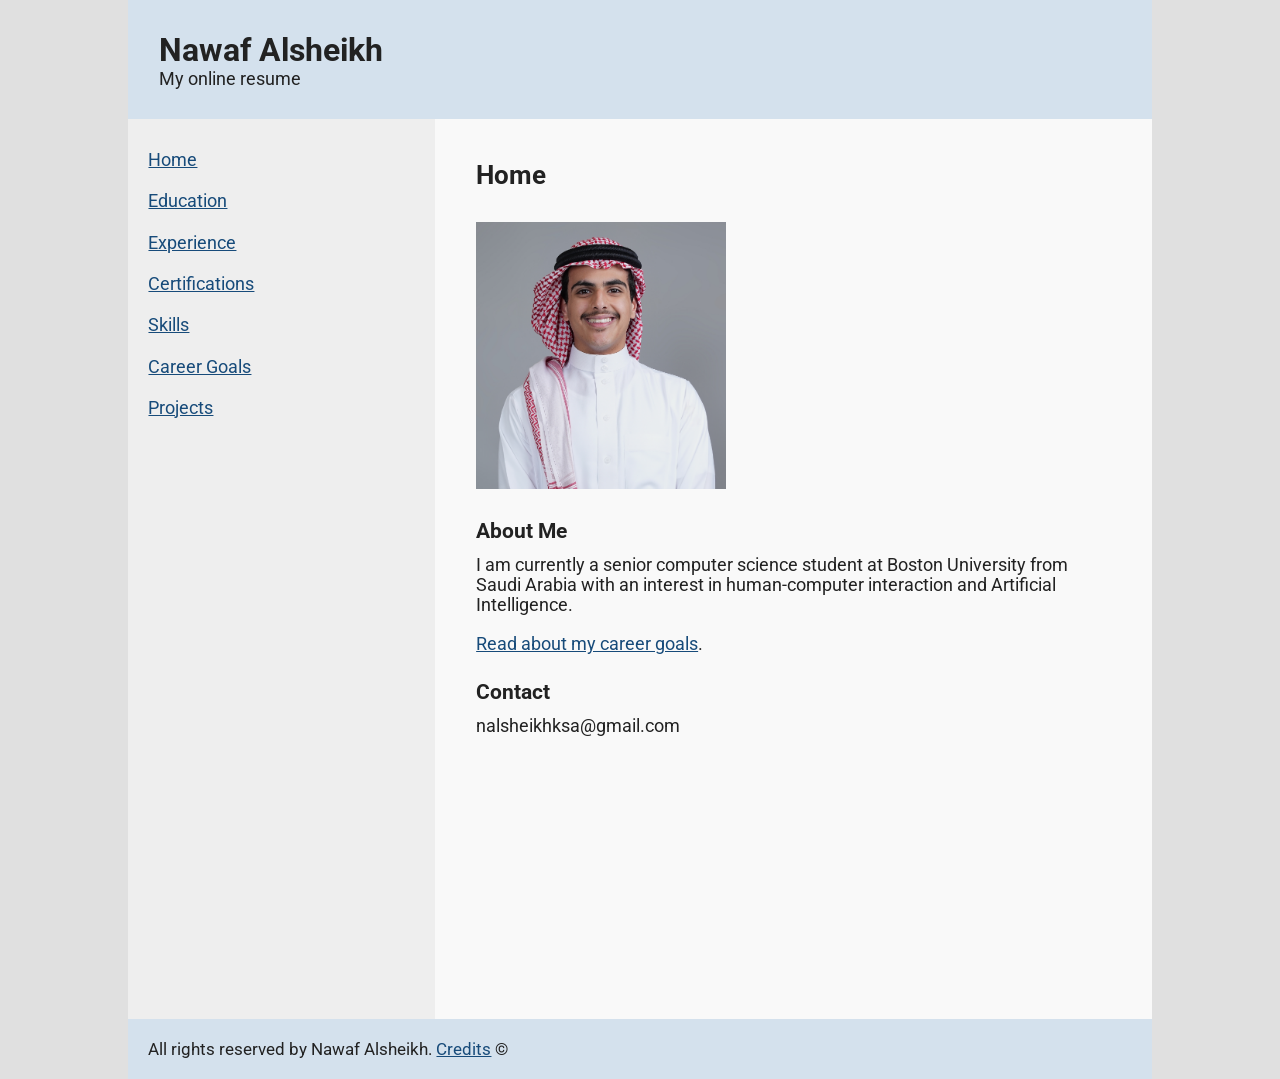
<file: index.html>
<!DOCTYPE html>
<html lang="en">
<head>
    <meta charset="UTF-8">
    <meta name="viewport" content="width=device-width, initial-scale=1.0">
    <link rel="stylesheet" type="text/css" href="https://fonts.googleapis.com/css2?family=Roboto&amp;display=swap">
    <link rel="stylesheet" type="text/css" href="style.css">
    <title>Home | My Resume</title>
</head>
<body>
    <div id="page-wrapper">
        <header>
            <h1>Nawaf Alsheikh</h1>
            <p>My online resume</p>
        </header>
        <div id="container">
            <nav>
                <ul>
                    <li><a href="index.html">Home</a></li>
                    <li><a href="education.html">Education</a></li>
                    <li><a href="experience.html">Experience</a></li>
                    <li><a href="certifications.html">Certifications</a></li>
                    <li><a href="skills.html">Skills</a></li>
                    <li><a href="career-goals.html">Career Goals</a></li>
                    <li><a href="projects.html">Projects</a></li>
                </ul>
            </nav>
            <main>
                <h2>Home</h2>
                <div id="profile-picture">
                    <img src="profile.jpg" alt="Portrait of Nawaf Alsheikh">
                </div>
                <h3>About Me</h3>
                <p>I am currently a senior computer science student at Boston University from Saudi Arabia with an interest in human-computer interaction and Artificial Intelligence.</p>
                <p><a href="career-goals.html">Read about my career goals</a>.</p>
                <h3>Contact</h3>
                <p>nalsheikhksa@gmail.com</p>
            </main>
        </div>
        <footer>
            <p>All rights reserved by Nawaf Alsheikh. <a href="credits.html">Credits</a> &copy;</p>
        </footer>
    </div>
</body>
</html>
</file>
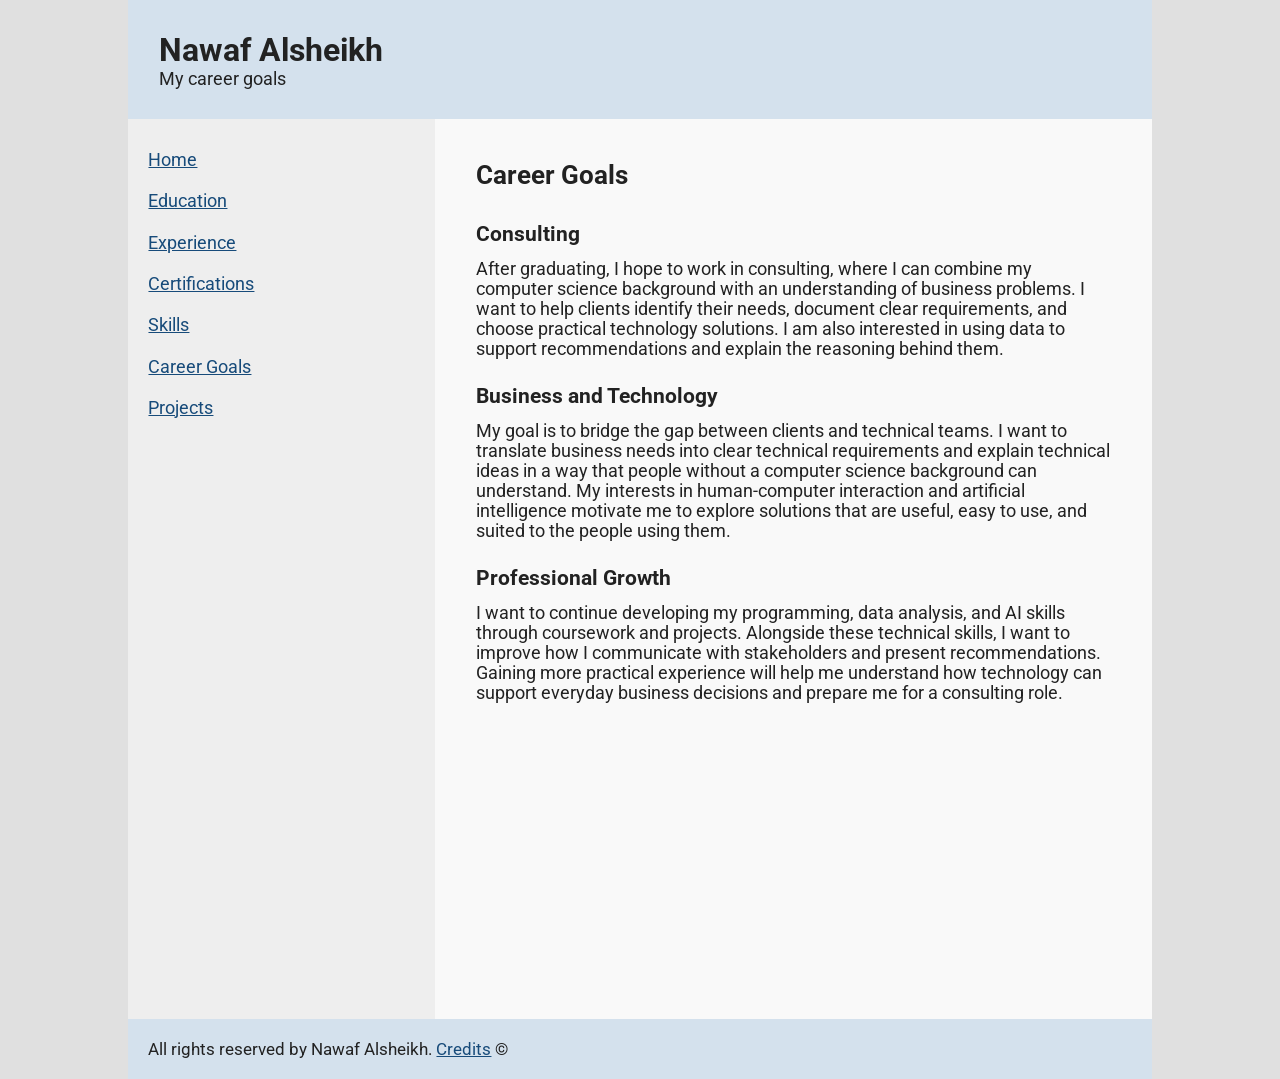
<file: career-goals.html>
<!DOCTYPE html>
<html lang="en">
<head>
    <meta charset="UTF-8">
    <meta name="viewport" content="width=device-width, initial-scale=1.0">
    <link rel="stylesheet" type="text/css" href="https://fonts.googleapis.com/css2?family=Roboto&amp;display=swap">
    <link rel="stylesheet" type="text/css" href="style.css">
    <title>Career Goals | My Resume</title>
</head>
<body>
    <div id="page-wrapper">
        <header>
            <h1>Nawaf Alsheikh</h1>
            <p>My career goals</p>
        </header>
        <div id="container">
            <nav>
                <ul>
                    <li><a href="index.html">Home</a></li>
                    <li><a href="education.html">Education</a></li>
                    <li><a href="experience.html">Experience</a></li>
                    <li><a href="certifications.html">Certifications</a></li>
                    <li><a href="skills.html">Skills</a></li>
                    <li><a href="career-goals.html">Career Goals</a></li>
                    <li><a href="projects.html">Projects</a></li>
                </ul>
            </nav>
            <main>
                <h2>Career Goals</h2>
                <h3>Consulting</h3>
                <p>After graduating, I hope to work in consulting, where I can combine my computer science background with an understanding of business problems. I want to help clients identify their needs, document clear requirements, and choose practical technology solutions. I am also interested in using data to support recommendations and explain the reasoning behind them.</p>
                <h3>Business and Technology</h3>
                <p>My goal is to bridge the gap between clients and technical teams. I want to translate business needs into clear technical requirements and explain technical ideas in a way that people without a computer science background can understand. My interests in human-computer interaction and artificial intelligence motivate me to explore solutions that are useful, easy to use, and suited to the people using them.</p>
                <h3>Professional Growth</h3>
                <p>I want to continue developing my programming, data analysis, and AI skills through coursework and projects. Alongside these technical skills, I want to improve how I communicate with stakeholders and present recommendations. Gaining more practical experience will help me understand how technology can support everyday business decisions and prepare me for a consulting role.</p>
            </main>
        </div>
        <footer>
            <p>All rights reserved by Nawaf Alsheikh. <a href="credits.html">Credits</a> &copy;</p>
        </footer>
    </div>
</body>
</html>
</file>
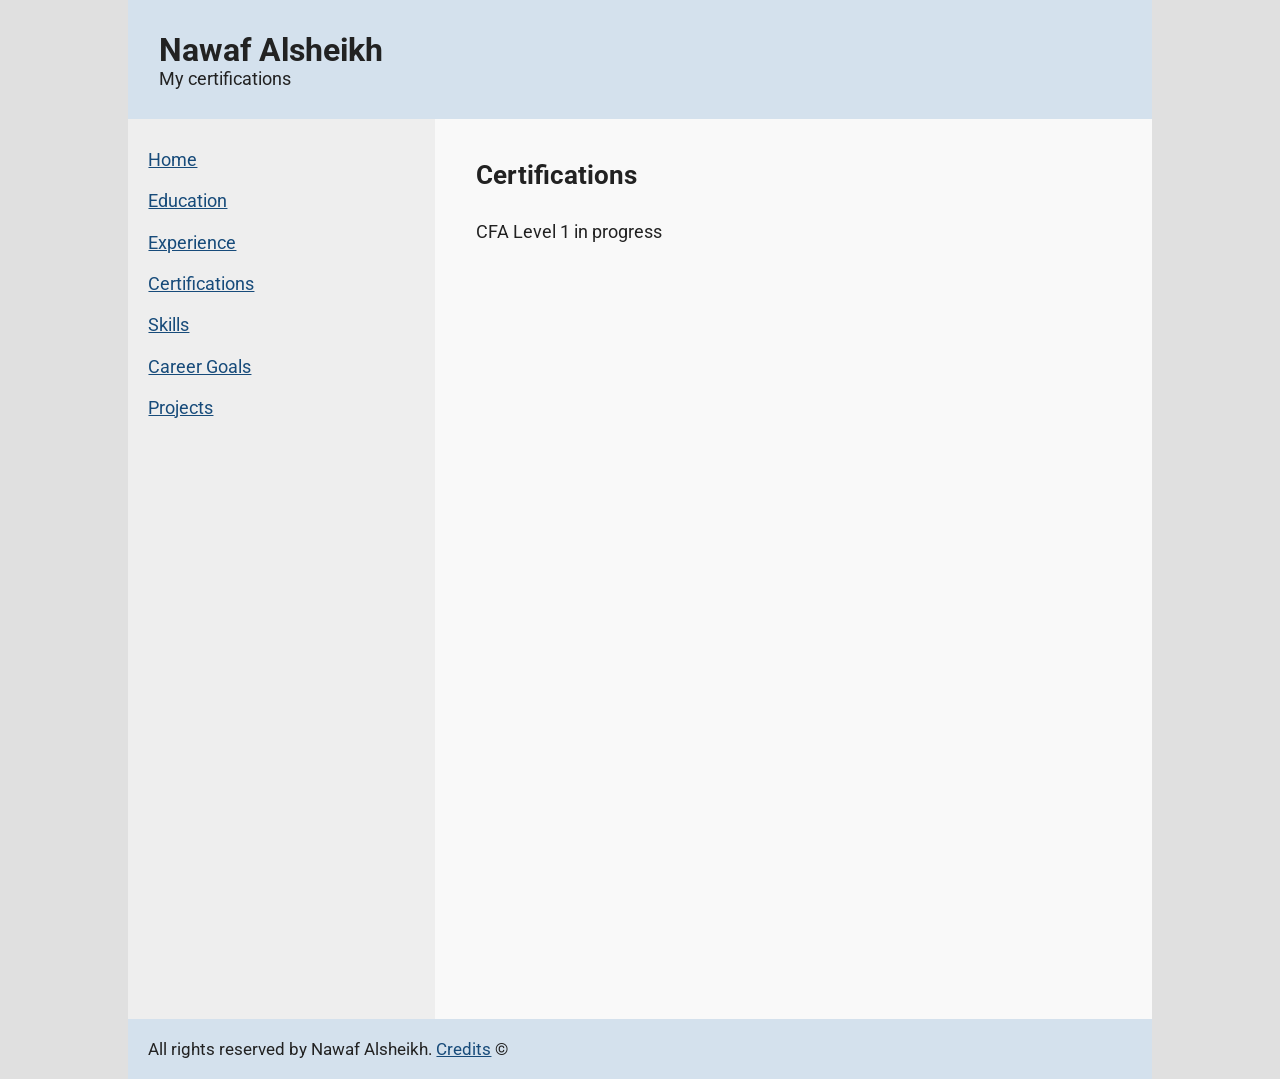
<file: certifications.html>
<!DOCTYPE html>
<html lang="en">
<head>
    <meta charset="UTF-8">
    <meta name="viewport" content="width=device-width, initial-scale=1.0">
    <link rel="stylesheet" type="text/css" href="https://fonts.googleapis.com/css2?family=Roboto&amp;display=swap">
    <link rel="stylesheet" type="text/css" href="style.css">
    <title>Certifications | My Resume</title>
</head>
<body>
    <div id="page-wrapper">
        <header>
            <h1>Nawaf Alsheikh</h1>
            <p>My certifications</p>
        </header>
        <div id="container">
            <nav>
                <ul>
                    <li><a href="index.html">Home</a></li>
                    <li><a href="education.html">Education</a></li>
                    <li><a href="experience.html">Experience</a></li>
                    <li><a href="certifications.html">Certifications</a></li>
                    <li><a href="skills.html">Skills</a></li>
                    <li><a href="career-goals.html">Career Goals</a></li>
                    <li><a href="projects.html">Projects</a></li>
                </ul>
            </nav>
            <main>
                <h2>Certifications</h2>
                <p>CFA Level 1 in progress</p>
            </main>
        </div>
        <footer>
            <p>All rights reserved by Nawaf Alsheikh. <a href="credits.html">Credits</a> &copy;</p>
        </footer>
    </div>
</body>
</html>
</file>
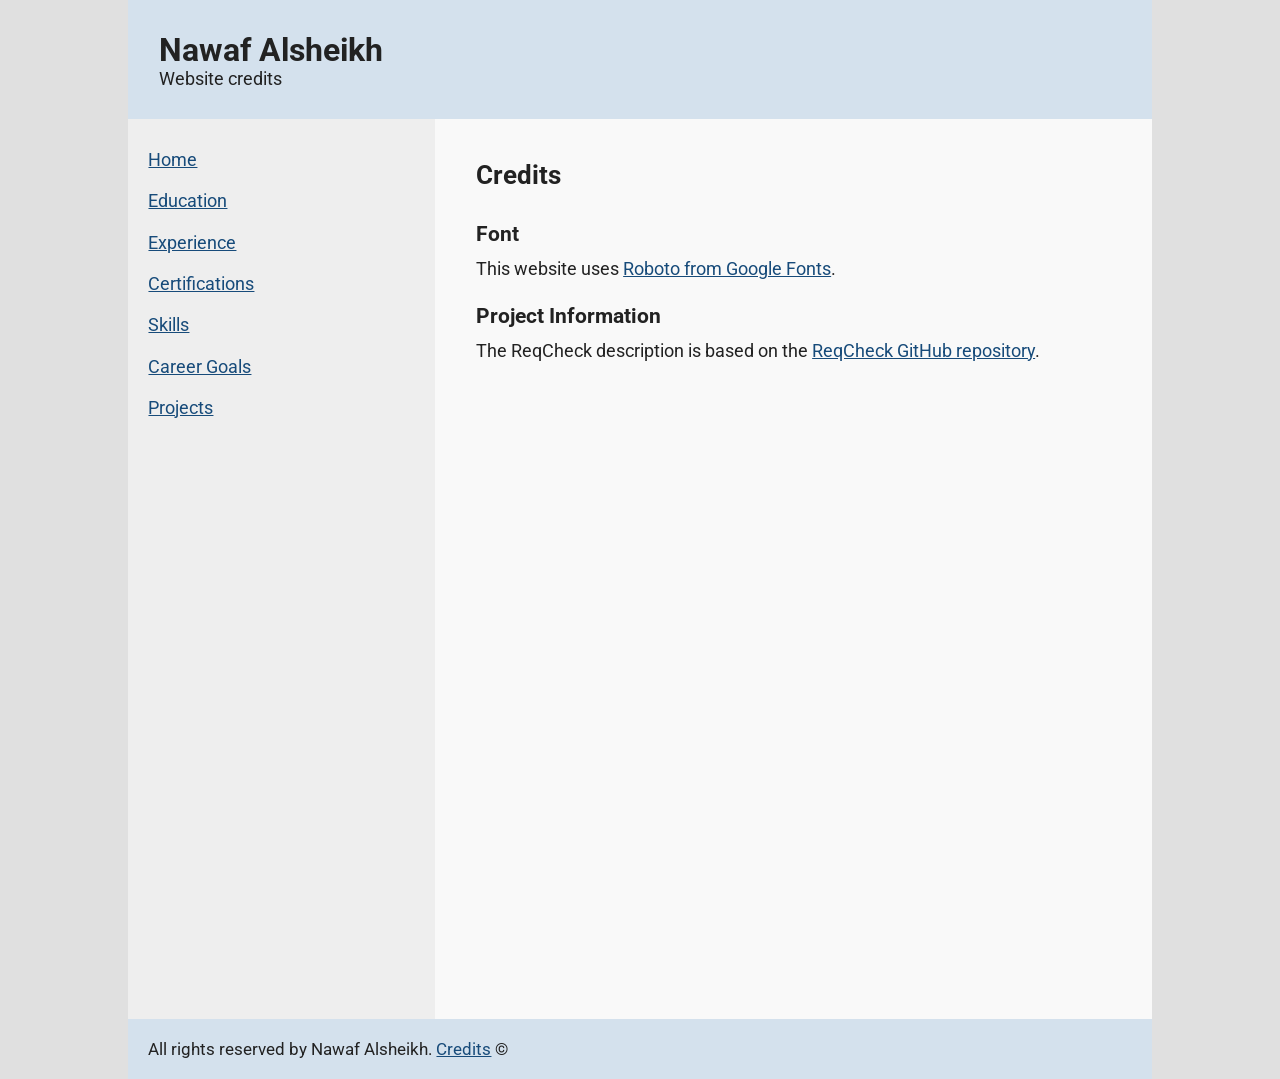
<file: credits.html>
<!DOCTYPE html>
<html lang="en">
<head>
    <meta charset="UTF-8">
    <meta name="viewport" content="width=device-width, initial-scale=1.0">
    <link rel="stylesheet" type="text/css" href="https://fonts.googleapis.com/css2?family=Roboto&amp;display=swap">
    <link rel="stylesheet" type="text/css" href="style.css">
    <title>Credits | My Resume</title>
</head>
<body>
    <div id="page-wrapper">
        <header>
            <h1>Nawaf Alsheikh</h1>
            <p>Website credits</p>
        </header>
        <div id="container">
            <nav>
                <ul>
                    <li><a href="index.html">Home</a></li>
                    <li><a href="education.html">Education</a></li>
                    <li><a href="experience.html">Experience</a></li>
                    <li><a href="certifications.html">Certifications</a></li>
                    <li><a href="skills.html">Skills</a></li>
                    <li><a href="career-goals.html">Career Goals</a></li>
                    <li><a href="projects.html">Projects</a></li>
                </ul>
            </nav>
            <main>
                <h2>Credits</h2>
                <h3>Font</h3>
                <p>This website uses <a href="https://fonts.google.com/specimen/Roboto">Roboto from Google Fonts</a>.</p>
                <h3>Project Information</h3>
                <p>The ReqCheck description is based on the <a href="https://github.com/hjchen114514/ReqCheck">ReqCheck GitHub repository</a>.</p>
            </main>
        </div>
        <footer>
            <p>All rights reserved by Nawaf Alsheikh. <a href="credits.html">Credits</a> &copy;</p>
        </footer>
    </div>
</body>
</html>
</file>
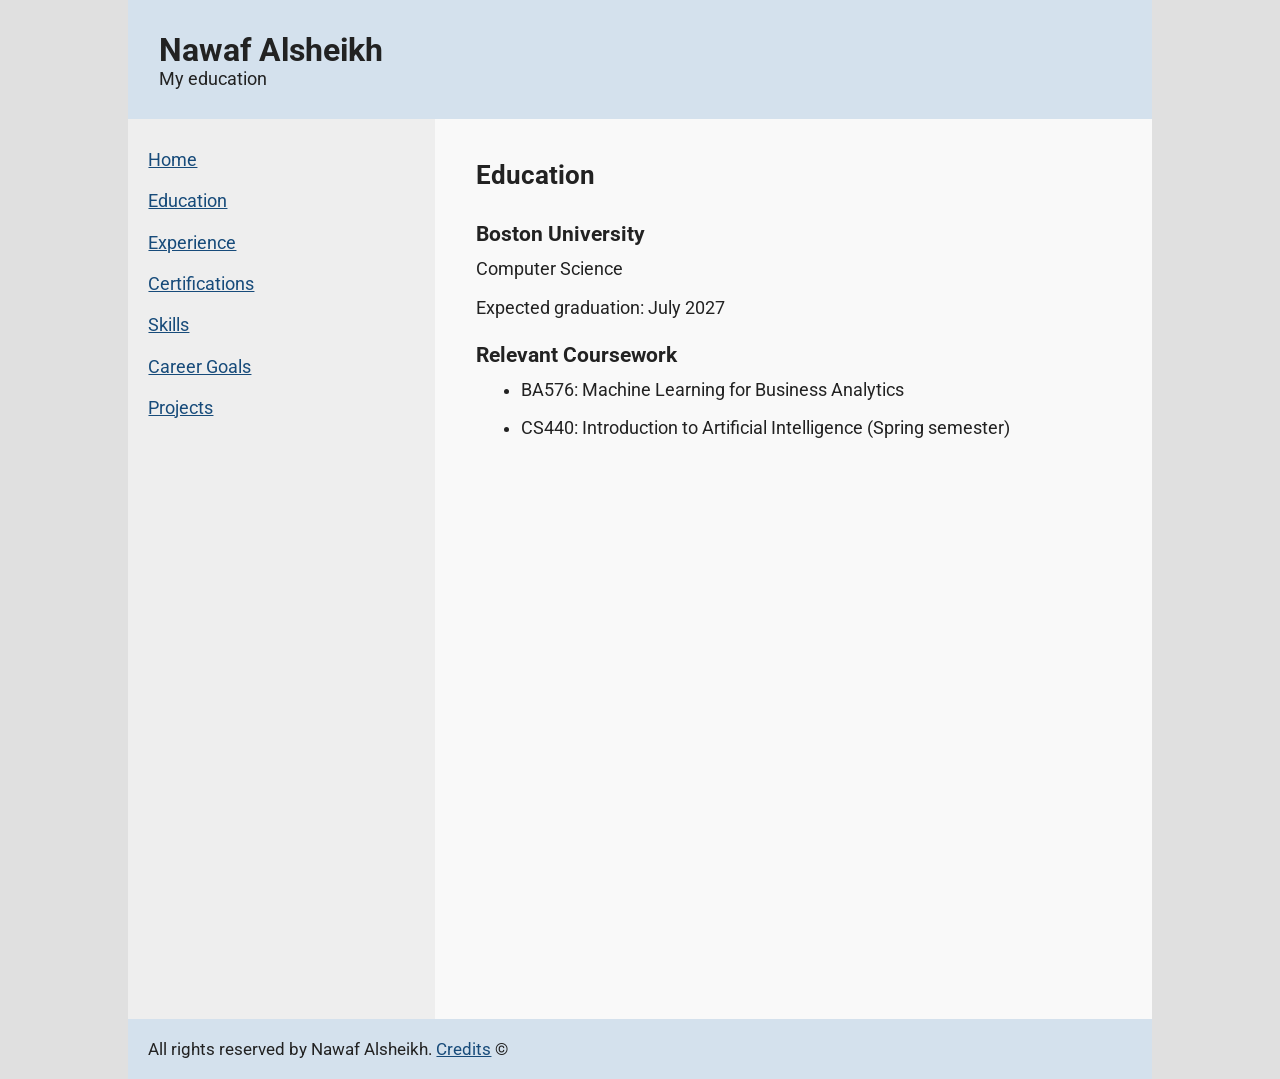
<file: education.html>
<!DOCTYPE html>
<html lang="en">
<head>
    <meta charset="UTF-8">
    <meta name="viewport" content="width=device-width, initial-scale=1.0">
    <link rel="stylesheet" type="text/css" href="https://fonts.googleapis.com/css2?family=Roboto&amp;display=swap">
    <link rel="stylesheet" type="text/css" href="style.css">
    <title>Education | My Resume</title>
</head>
<body>
    <div id="page-wrapper">
        <header>
            <h1>Nawaf Alsheikh</h1>
            <p>My education</p>
        </header>
        <div id="container">
            <nav>
                <ul>
                    <li><a href="index.html">Home</a></li>
                    <li><a href="education.html">Education</a></li>
                    <li><a href="experience.html">Experience</a></li>
                    <li><a href="certifications.html">Certifications</a></li>
                    <li><a href="skills.html">Skills</a></li>
                    <li><a href="career-goals.html">Career Goals</a></li>
                    <li><a href="projects.html">Projects</a></li>
                </ul>
            </nav>
            <main>
                <h2>Education</h2>
                <h3>Boston University</h3>
                <p>Computer Science</p>
                <p>Expected graduation: July 2027</p>
                <h3>Relevant Coursework</h3>
                <ul>
                    <li>BA576: Machine Learning for Business Analytics</li>
                    <li>CS440: Introduction to Artificial Intelligence (Spring semester)</li>
                </ul>
            </main>
        </div>
        <footer>
            <p>All rights reserved by Nawaf Alsheikh. <a href="credits.html">Credits</a> &copy;</p>
        </footer>
    </div>
</body>
</html>
</file>
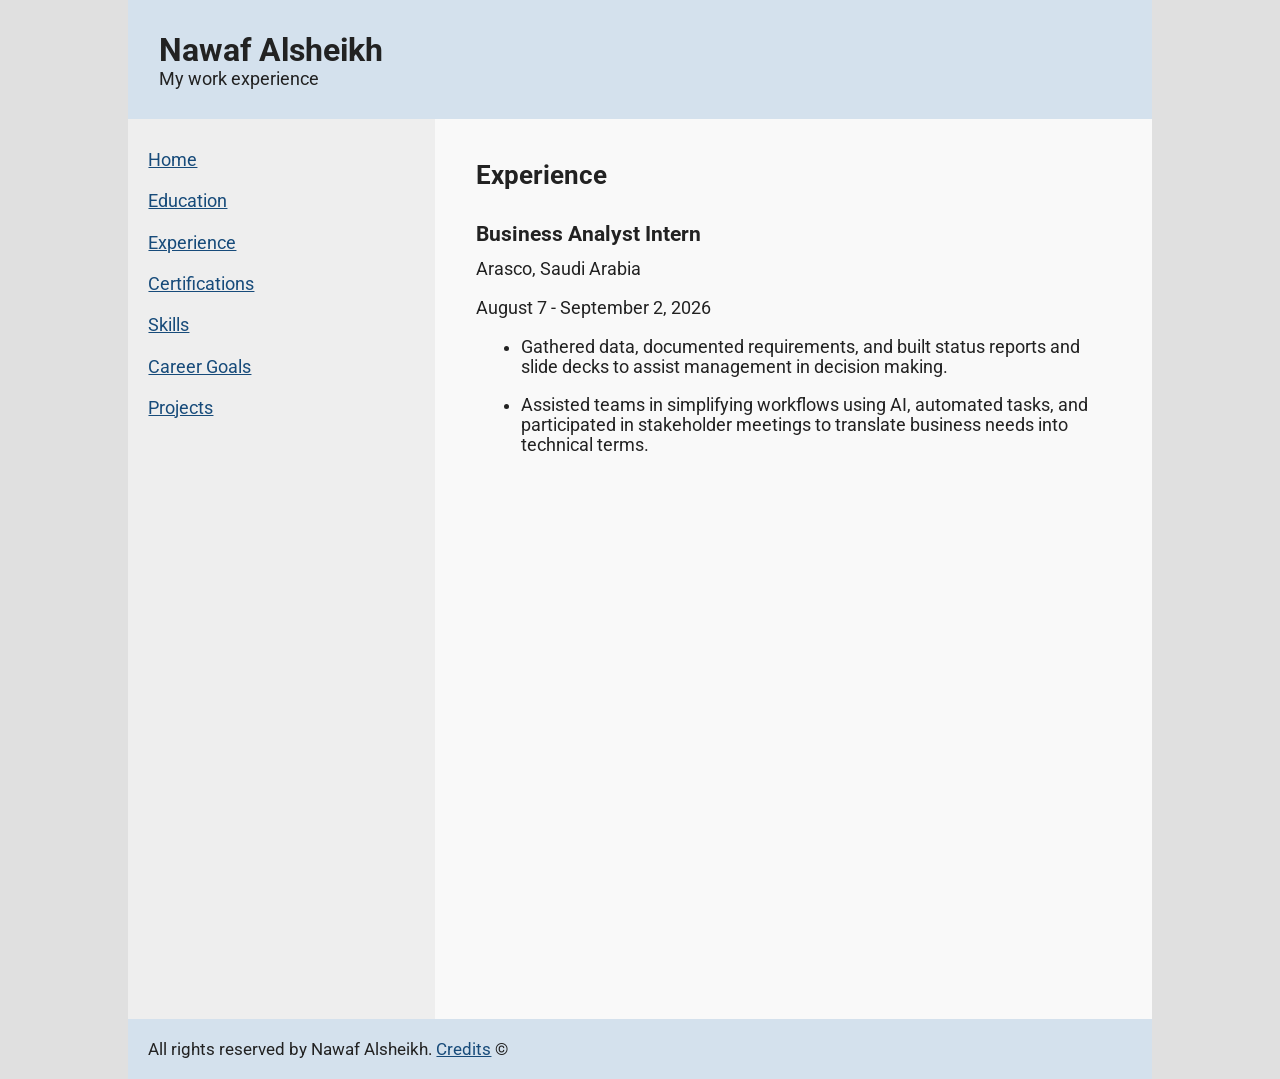
<file: experience.html>
<!DOCTYPE html>
<html lang="en">
<head>
    <meta charset="UTF-8">
    <meta name="viewport" content="width=device-width, initial-scale=1.0">
    <link rel="stylesheet" type="text/css" href="https://fonts.googleapis.com/css2?family=Roboto&amp;display=swap">
    <link rel="stylesheet" type="text/css" href="style.css">
    <title>Experience | My Resume</title>
</head>
<body>
    <div id="page-wrapper">
        <header>
            <h1>Nawaf Alsheikh</h1>
            <p>My work experience</p>
        </header>
        <div id="container">
            <nav>
                <ul>
                    <li><a href="index.html">Home</a></li>
                    <li><a href="education.html">Education</a></li>
                    <li><a href="experience.html">Experience</a></li>
                    <li><a href="certifications.html">Certifications</a></li>
                    <li><a href="skills.html">Skills</a></li>
                    <li><a href="career-goals.html">Career Goals</a></li>
                    <li><a href="projects.html">Projects</a></li>
                </ul>
            </nav>
            <main>
                <h2>Experience</h2>
                <h3>Business Analyst Intern</h3>
                <p>Arasco, Saudi Arabia</p>
                <p>August 7 - September 2, 2026</p>
                <ul>
                    <li>Gathered data, documented requirements, and built status reports and slide decks to assist management in decision making.</li>
                    <li>Assisted teams in simplifying workflows using AI, automated tasks, and participated in stakeholder meetings to translate business needs into technical terms.</li>
                </ul>
            </main>
        </div>
        <footer>
            <p>All rights reserved by Nawaf Alsheikh. <a href="credits.html">Credits</a> &copy;</p>
        </footer>
    </div>
</body>
</html>
</file>
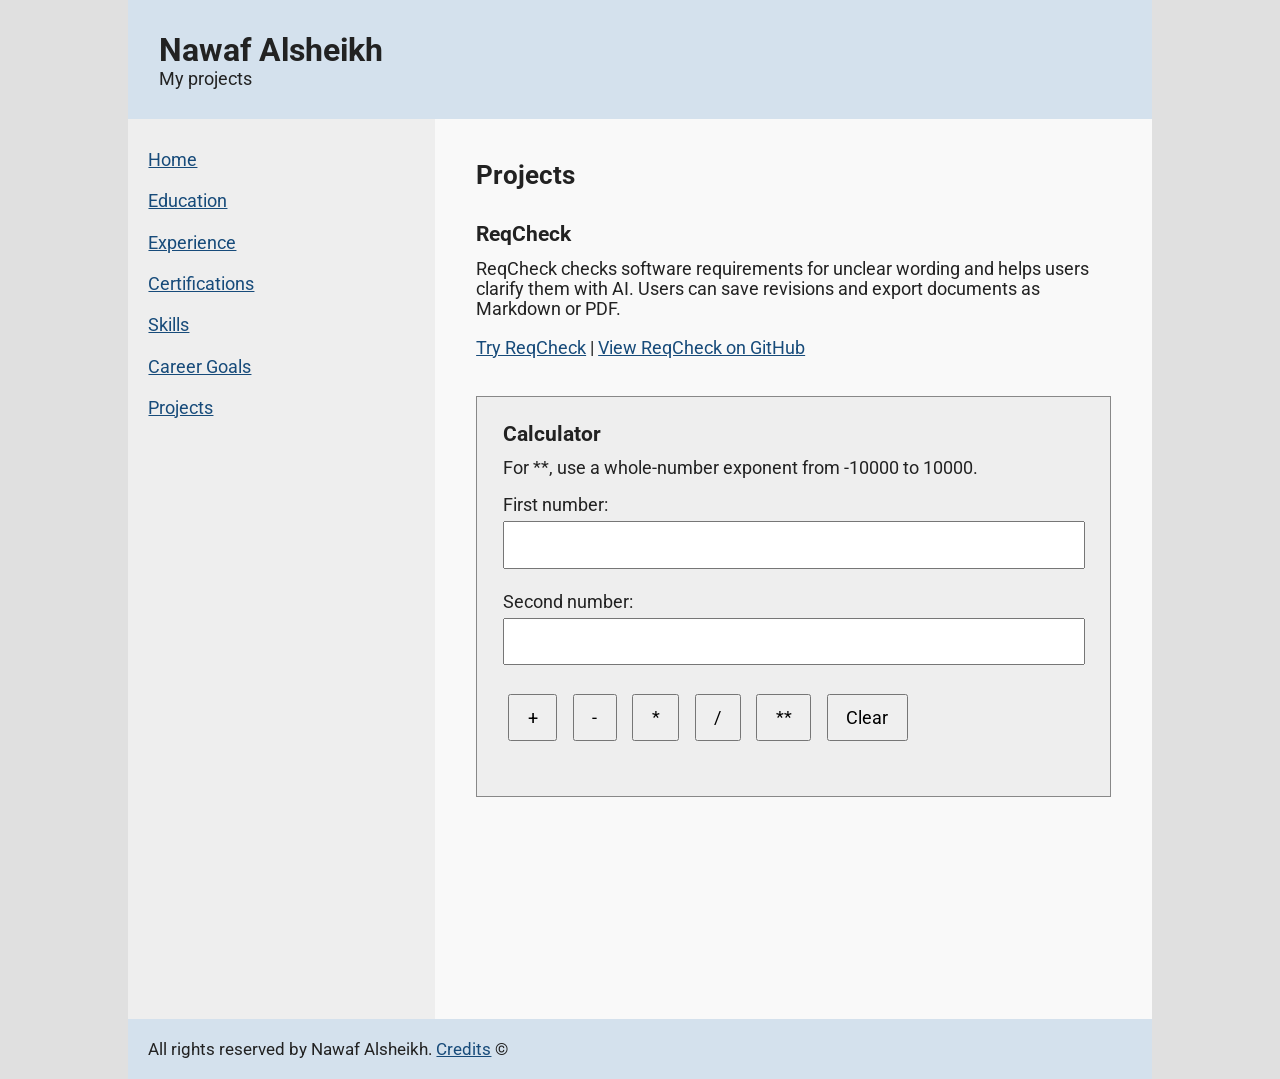
<file: projects.html>
<!DOCTYPE html>
<html lang="en">
<head>
    <meta charset="UTF-8">
    <meta name="viewport" content="width=device-width, initial-scale=1.0">
    <link rel="stylesheet" type="text/css" href="https://fonts.googleapis.com/css2?family=Roboto&amp;display=swap">
    <link rel="stylesheet" type="text/css" href="style.css">
    <title>Projects | My Resume</title>
</head>
<body>
    <div id="page-wrapper">
        <header>
            <h1>Nawaf Alsheikh</h1>
            <p>My projects</p>
        </header>
        <div id="container">
            <nav>
                <ul>
                    <li><a href="index.html">Home</a></li>
                    <li><a href="education.html">Education</a></li>
                    <li><a href="experience.html">Experience</a></li>
                    <li><a href="certifications.html">Certifications</a></li>
                    <li><a href="skills.html">Skills</a></li>
                    <li><a href="career-goals.html">Career Goals</a></li>
                    <li><a href="projects.html">Projects</a></li>
                </ul>
            </nav>
            <main id="projects-main">
                <h2>Projects</h2>
                <h3>ReqCheck</h3>
                <p>ReqCheck checks software requirements for unclear wording and helps users clarify them with AI. Users can save revisions and export documents as Markdown or PDF.</p>
                <p><a href="https://reqcheck-web.vercel.app/">Try ReqCheck</a> | <a href="https://github.com/hjchen114514/ReqCheck">View ReqCheck on GitHub</a></p>
                <div id="calculator">
                    <h3>Calculator</h3>
                    <p>For **, use a whole-number exponent from -10000 to 10000.</p>
                    <div id="inputs">
                        <label for="first-number">First number:</label>
                        <input type="number" id="first-number">
                        <label for="second-number">Second number:</label>
                        <input type="number" id="second-number">
                    </div>
                    <div id="buttons">
                        <button onclick="addition()">+</button>
                        <button onclick="subtraction()">-</button>
                        <button onclick="multiplication()">*</button>
                        <button onclick="division()">/</button>
                        <button onclick="power()">**</button>
                        <button onclick="clearCalculator()">Clear</button>
                    </div>
                    <p id="output"></p>
                </div>
            </main>
        </div>
        <footer>
            <p>All rights reserved by Nawaf Alsheikh. <a href="credits.html">Credits</a> &copy;</p>
        </footer>
    </div>
    <script src="calculator.js"></script>
</body>
</html>
</file>
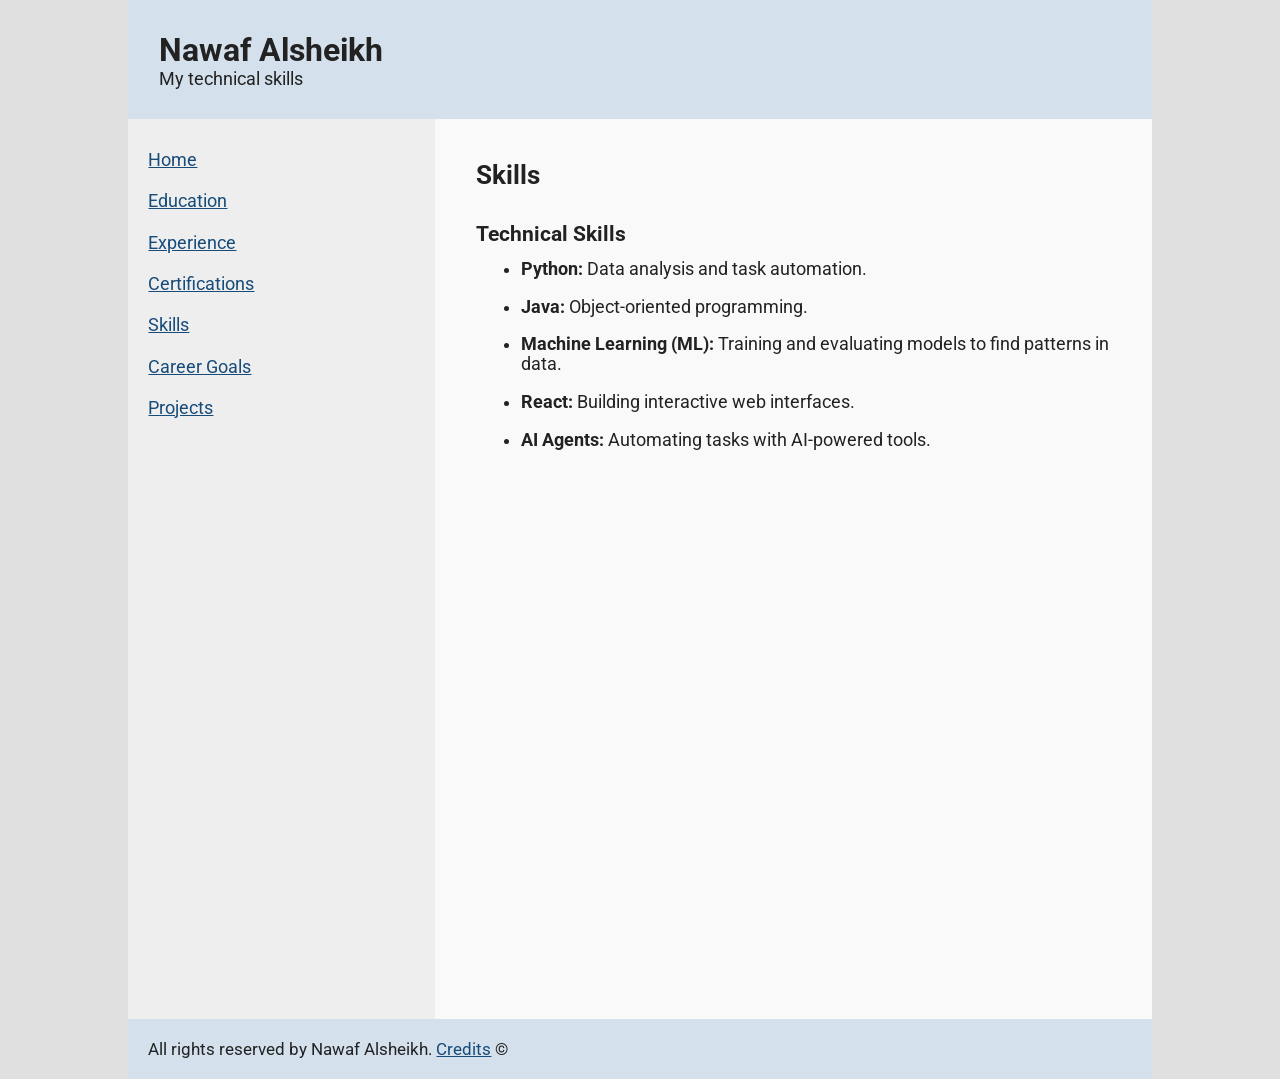
<file: skills.html>
<!DOCTYPE html>
<html lang="en">
<head>
    <meta charset="UTF-8">
    <meta name="viewport" content="width=device-width, initial-scale=1.0">
    <link rel="stylesheet" type="text/css" href="https://fonts.googleapis.com/css2?family=Roboto&amp;display=swap">
    <link rel="stylesheet" type="text/css" href="style.css">
    <title>Skills | My Resume</title>
</head>
<body>
    <div id="page-wrapper">
        <header>
            <h1>Nawaf Alsheikh</h1>
            <p>My technical skills</p>
        </header>
        <div id="container">
            <nav>
                <ul>
                    <li><a href="index.html">Home</a></li>
                    <li><a href="education.html">Education</a></li>
                    <li><a href="experience.html">Experience</a></li>
                    <li><a href="certifications.html">Certifications</a></li>
                    <li><a href="skills.html">Skills</a></li>
                    <li><a href="career-goals.html">Career Goals</a></li>
                    <li><a href="projects.html">Projects</a></li>
                </ul>
            </nav>
            <main>
                <h2>Skills</h2>
                <h3>Technical Skills</h3>
                <ul>
                    <li><strong>Python:</strong> Data analysis and task automation.</li>
                    <li><strong>Java:</strong> Object-oriented programming.</li>
                    <li><strong>Machine Learning (ML):</strong> Training and evaluating models to find patterns in data.</li>
                    <li><strong>React:</strong> Building interactive web interfaces.</li>
                    <li><strong>AI Agents:</strong> Automating tasks with AI-powered tools.</li>
                </ul>
            </main>
        </div>
        <footer>
            <p>All rights reserved by Nawaf Alsheikh. <a href="credits.html">Credits</a> &copy;</p>
        </footer>
    </div>
</body>
</html>
</file>
<file: style.css>
/* Basic spacing and box sizing from lecture 2. */
* {
    margin: 0;
    box-sizing: border-box;
}

body {
    background-color: #e0e0e0;
    color: #222222;
    font-family: "Roboto", Arial, sans-serif;
    font-size: calc(15px + 0.2vw);
}

#page-wrapper {
    width: 80%;
    margin: 0 auto;
}

header {
    background-color: #d4e1ed;
    padding: 3%;
    text-align: left;
}

h1 {
    font-size: calc(26px + 0.5vw);
}

h2 {
    font-size: calc(22px + 0.3vw);
    margin-bottom: 5%;
}

h3 {
    font-size: calc(18px + 0.2vw);
    margin-top: 4%;
    margin-bottom: 2%;
}

p {
    margin-bottom: 3%;
}

header p,
footer p {
    margin-bottom: 0;
}

/* MP-1 asks for a vertical navigation beside the main content. */
#container {
    display: flex;
    flex-direction: row;
    background-color: #eeeeee;
}

nav {
    width: 30%;
    background-color: #eeeeee;
    padding: 3% 2%;
}

nav ul {
    list-style: none;
    padding: 0;
}

nav li {
    margin-bottom: 8%;
}

a {
    color: #174b7a;
}

main {
    width: 70%;
    min-height: 100vh;
    background-color: #f9f9f9;
    padding: 4%;
}

main ul {
    padding-left: 7%;
}

main li {
    margin-bottom: 3%;
}

img {
    max-width: 100%;
}

#profile-picture {
    max-width: 250px;
}

footer {
    background-color: #d4e1ed;
    padding: 2%;
    font-size: calc(14px + 0.2vw);
}

/* The calculator stays a simple group of inputs and buttons. */
#calculator {
    background-color: #eeeeee;
    border: 1px solid #888888;
    padding: 4%;
    margin-top: 6%;
}

#calculator h3 {
    margin-top: 0;
}

#inputs {
    display: flex;
    flex-direction: column;
}

label {
    margin-bottom: 1%;
}

input {
    width: 100%;
    margin-bottom: 4%;
    padding: 2%;
    font-family: "Roboto", Arial, sans-serif;
    font-size: calc(15px + 0.2vw);
}

button {
    margin: 1%;
    padding: 2% 3%;
    font-family: "Roboto", Arial, sans-serif;
    font-size: calc(15px + 0.2vw);
}

#output {
    margin-top: 4%;
    font-size: calc(18px + 0.2vw);
}

/* Below 1000px, main uses the full width of its parent. */
@media screen and (max-width: 1000px) {
    #container {
        flex-direction: column;
    }

    main {
        width: 100%;
    }
}

/* Below 750px, the navigation becomes horizontal. */
@media screen and (max-width: 750px) {
    #page-wrapper {
        width: 94%;
    }

    header {
        text-align: center;
        padding: 3%;
    }

    nav {
        width: 100%;
        padding: 2%;
        text-align: center;
    }

    nav li {
        display: inline;
        margin: 0 2%;
    }

    main {
        padding: 3%;
    }

    #calculator {
        padding: 3%;
    }
}

/* calculator resizing */
@media screen and (max-height: 600px) {
    #projects-main {
        height: auto;
    }
}
</file>
